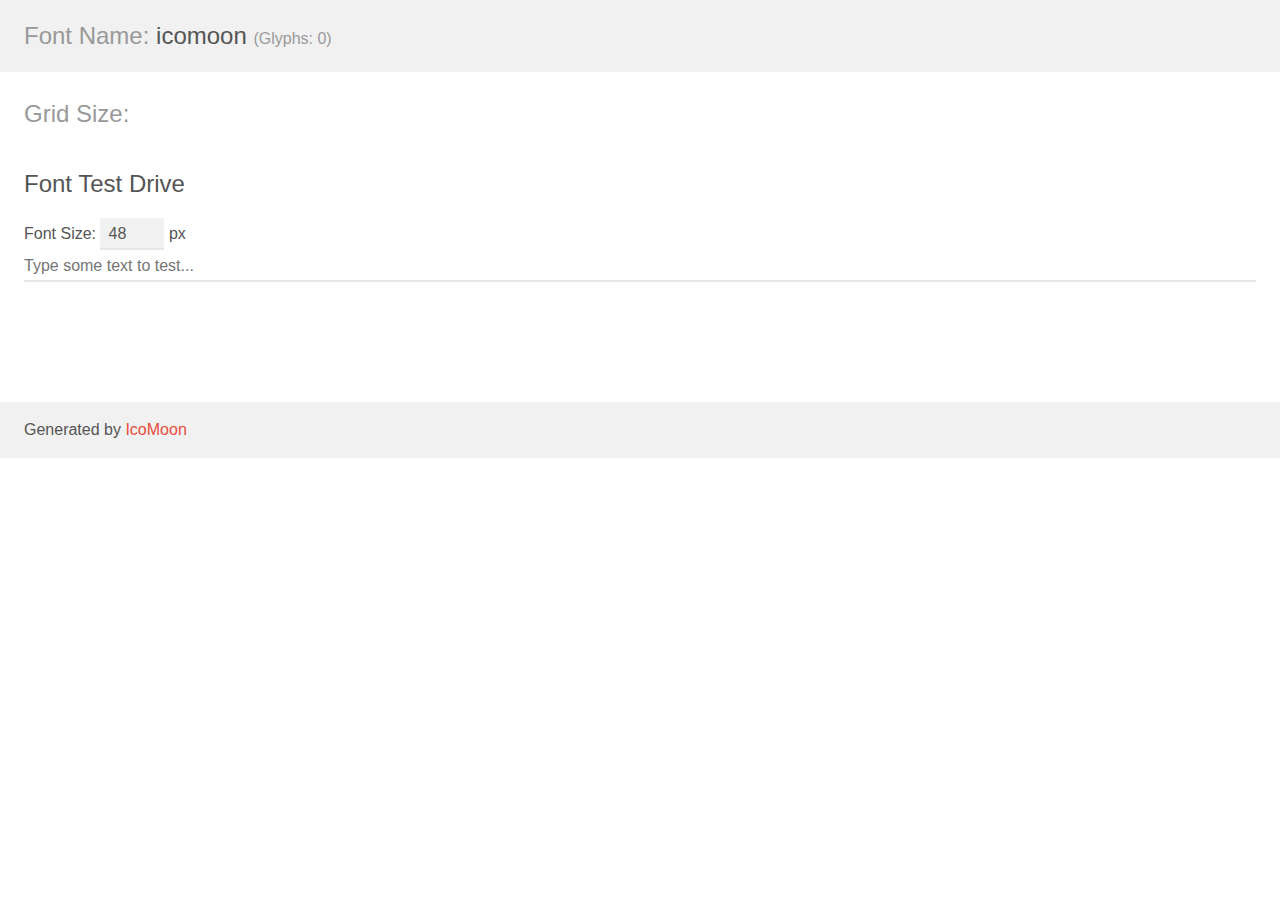
<file: font/icomoon/demo.html>
<!doctype html>
<html>
<head>
    <meta charset="utf-8">
    <title>IcoMoon Demo</title>
    <meta name="description" content="An Icon Font Generated By IcoMoon.io">
    <meta name="viewport" content="width=device-width, initial-scale=1">
    <link rel="stylesheet" href="demo-files/demo.css">
    <link rel="stylesheet" href="style.css"></head>
<body>
    <div class="bgc1 clearfix">
        <h1 class="mhmm mvm"><span class="fgc1">Font Name:</span> icomoon <small class="fgc1">(Glyphs:&nbsp;0)</small></h1>
    </div>
    <div class="clearfix mhl ptl">
        <h1 class="mvm mtn fgc1">Grid Size: </h1>
    </div>

    <!--[if gt IE 8]><!-->
    <div class="mhl clearfix mbl">
        <h1>Font Test Drive</h1>
        <label>
            Font Size: <input id="fontSize" type="number" class="textbox0 mbm"
            min="8" value="48" />
            px
        </label>
        <input id="testText" type="text" class="phl size1of1 mvl"
        placeholder="Type some text to test..." value=""/>
        <div id="testDrive" class="icon-">&nbsp;
        </div>
    </div>
    <!--<![endif]-->
    <div class="bgc1 clearfix">
        <p class="mhl">Generated by <a href="https://icomoon.io/app">IcoMoon</a></p>
    </div>

    <script src="demo-files/demo.js"></script>
</body>
</html>
</file>
<file: font/icomoon/demo-files/demo.css>
body {
  padding: 0;
  margin: 0;
  font-family: sans-serif;
  font-size: 1em;
  line-height: 1.5;
  color: #555;
  background: #fff;
}
h1 {
  font-size: 1.5em;
  font-weight: normal;
}
small {
  font-size: .66666667em;
}
a {
  color: #e74c3c;
  text-decoration: none;
}
a:hover, a:focus {
  box-shadow: 0 1px #e74c3c;
}
.bshadow0, input {
  box-shadow: inset 0 -2px #e7e7e7;
}
input:hover {
  box-shadow: inset 0 -2px #ccc;
}
input, fieldset {
  font-family: sans-serif;
  font-size: 1em;
  margin: 0;
  padding: 0;
  border: 0;
}
input {
  color: inherit;
  line-height: 1.5;
  height: 1.5em;
  padding: .25em 0;
}
input:focus {
  outline: none;
  box-shadow: inset 0 -2px #449fdb;
}
.glyph {
  font-size: 16px;
  width: 15em;
  padding-bottom: 1em;
  margin-right: 4em;
  margin-bottom: 1em;
  float: left;
  overflow: hidden;
}
.liga {
  width: 80%;
  width: calc(100% - 2.5em);
}
.talign-right {
  text-align: right;
}
.talign-center {
  text-align: center;
}
.bgc1 {
  background: #f1f1f1;
}
.fgc1 {
  color: #999;
}
.fgc0 {
  color: #000;
}
p {
  margin-top: 1em;
  margin-bottom: 1em;
}
.mvm {
  margin-top: .75em;
  margin-bottom: .75em;
}
.mtn {
  margin-top: 0;
}
.mtl, .mal {
  margin-top: 1.5em;
}
.mbl, .mal {
  margin-bottom: 1.5em;
}
.mal, .mhl {
  margin-left: 1.5em;
  margin-right: 1.5em;
}
.mhmm {
  margin-left: 1em;
  margin-right: 1em;
}
.mls {
  margin-left: .25em;
}
.ptl {
  padding-top: 1.5em;
}
.pbs, .pvs {
  padding-bottom: .25em;
}
.pvs, .pts {
  padding-top: .25em;
}
.unit {
  float: left;
}
.unitRight {
  float: right;
}
.size1of2 {
  width: 50%;
}
.size1of1 {
  width: 100%;
}
.clearfix:before, .clearfix:after {
  content: " ";
  display: table;
}
.clearfix:after {
  clear: both;
}
.hidden-true {
  display: none;
}
.textbox0 {
  width: 3em;
  background: #f1f1f1;
  padding: .25em .5em;
  line-height: 1.5;
  height: 1.5em;
}
#testDrive {
  display: block;
  padding-top: 24px;
  line-height: 1.5;
}
.fs0 {
  font-size: 16px;
}
.fs {
  font-size: px;
}
</file>
<file: font/icomoon/style.css>
@font-face {
  font-family: 'icomoon';
  src:  url('fonts/icomoon.eot?1amafa');
  src:  url('fonts/icomoon.eot?1amafa#iefix') format('embedded-opentype'),
    url('fonts/icomoon.ttf?1amafa') format('truetype'),
    url('fonts/icomoon.woff?1amafa') format('woff'),
    url('fonts/icomoon.svg?1amafa#icomoon') format('svg');
  font-weight: normal;
  font-style: normal;
}

[class^="icon-"], [class*=" icon-"] {
  /* use !important to prevent issues with browser extensions that change fonts */
  font-family: 'icomoon' !important;
  speak: none;
  font-style: normal;
  font-weight: normal;
  font-variant: normal;
  text-transform: none;
  line-height: 1;

  /* Better Font Rendering =========== */
  -webkit-font-smoothing: antialiased;
  -moz-osx-font-smoothing: grayscale;
}
</file>
